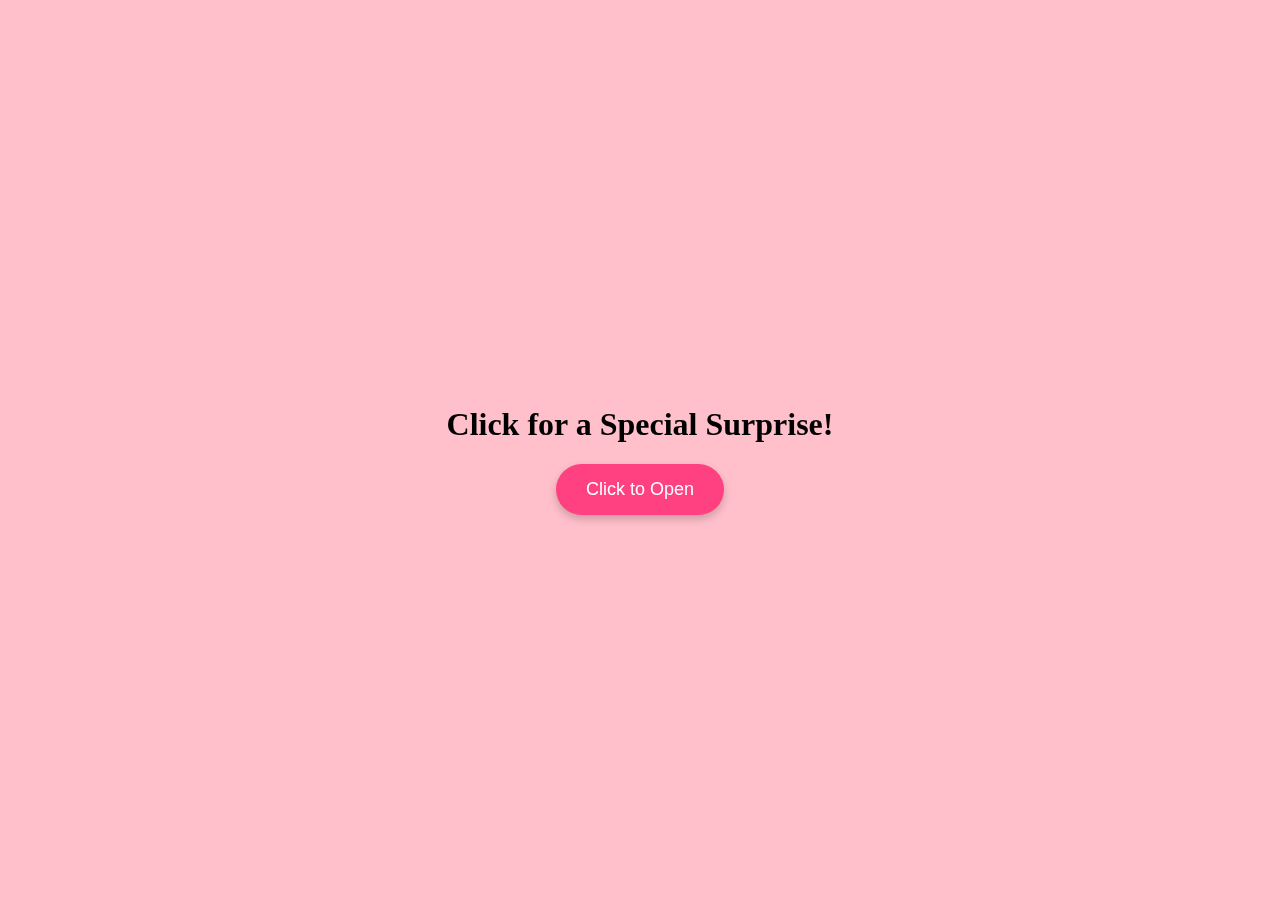
<file: index.html>
<!DOCTYPE html>
<html lang="en">
<head>
    <meta charset="UTF-8">
    <meta name="viewport" content="width=device-width, initial-scale=1.0">
    <title>Special Birthday Greeting</title>
    <link rel="stylesheet" href="style.css">
</head>
<body>
    <div id="page1" class="page active">
        <div class="container">
            <h1>Click for a Special Surprise!</h1>
            <button id="openBtn1" class="open-btn">Click to Open</button>
        </div>
    </div>

    <div id="page2" class="page">
        <div class="birthday-card">
            <div class="balloons"></div>
            <h2>Happy Birthday!</h2>
            <p>Wishing you a day filled with happiness and joy!🥳❤️
                Enoda first wish un Birthday uhh Sathiyamaa ethir paakala un Birthday uhh wish panna mudiyumun uhh...HAPPY BIRTHDAY HARSHA❤️ </p>
            <div class="emoji-container">🎉🎂🎈</div>
            <button id="openBtn2" class="open-btn hidden">Continue</button>
        </div>
    </div>

    <div id="page3" class="page">
        <div class="teddy-container">
            <div class="teddy-bears">🧸🧸🧸</div>
            <div class="balloons">🎈🎈🎈</div>
            <p class="quote">"The best is yet to come!"</p>
            <button id="openBtn3" class="open-btn">NEXT---></button>
        </div>
    </div>

    <div id="page4" class="page">
        <div class="proposal-card">
            <h2>Will you accept my LOVE❤️</h2>
            <div class="buttons">
                <button id="yesBtn" class="proposal-btn">YES</button>
                <button id="noBtn" class="proposal-btn">NO</button>
            </div>
        </div>
    </div>

    <script src="code.js"></script>
</body>
</html>
</file>
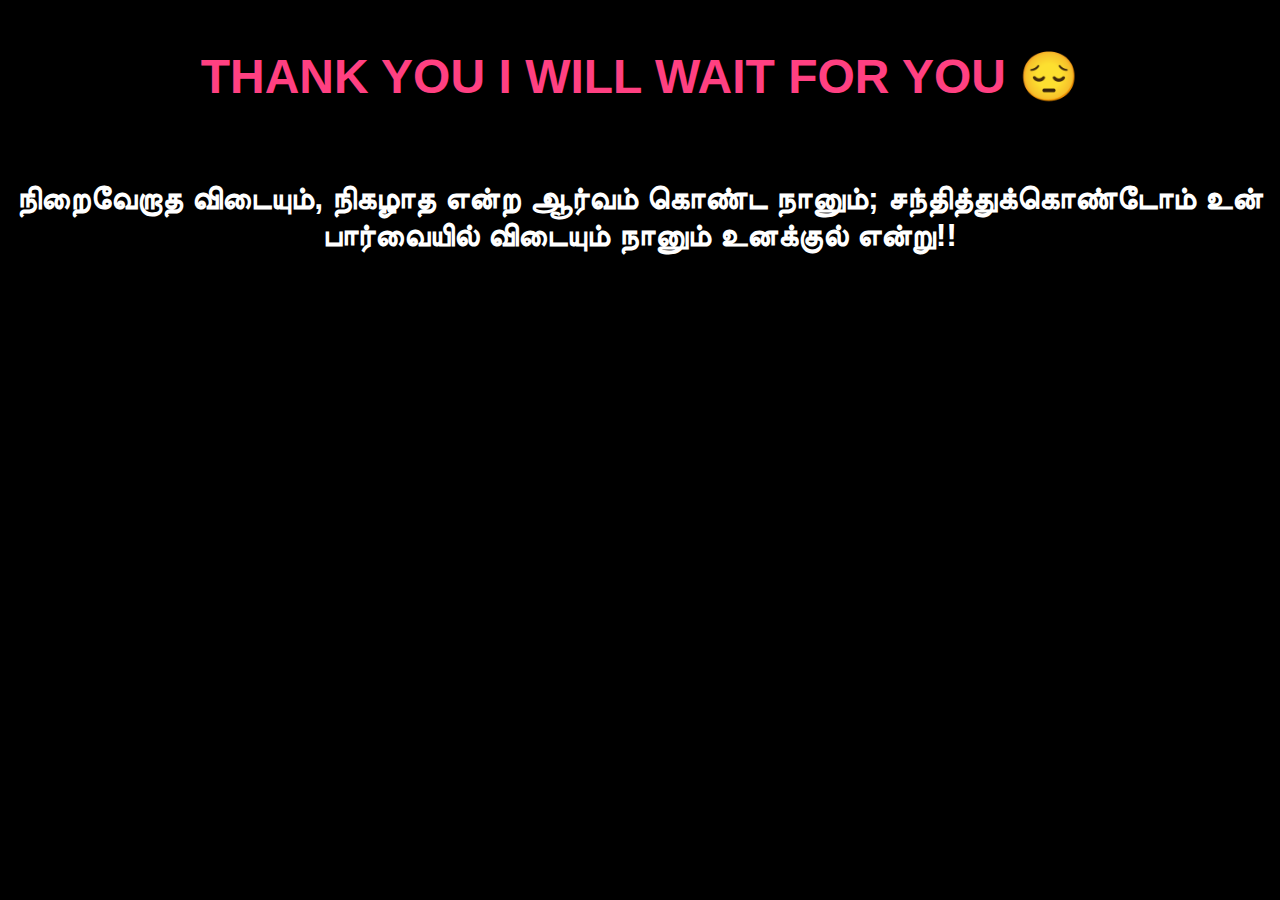
<file: function-heart - Copy.html>
<!DOCTYPE html>
<html lang="eng">
	<head>
		<title>heart</title>
    <link rel="stylesheet" href="function-heart - Copy.css">
		<meta charset="utf-8">
	</head>
	<body>
    <div id="obal">
      <h3>THANK YOU I WILL WAIT FOR YOU 😔</h3>
      <h6>நிறைவேறாத விடையும், நிகழாத என்ற ஆர்வம் கொண்ட நானும்;
        சந்தித்துக்கொண்டோம் உன் பார்வையில் விடையும் நானும் உனக்குல் என்று!!
      </h6>
  
    <script src="function-heart.js"></script>
  </body>
      
</html>
</file>
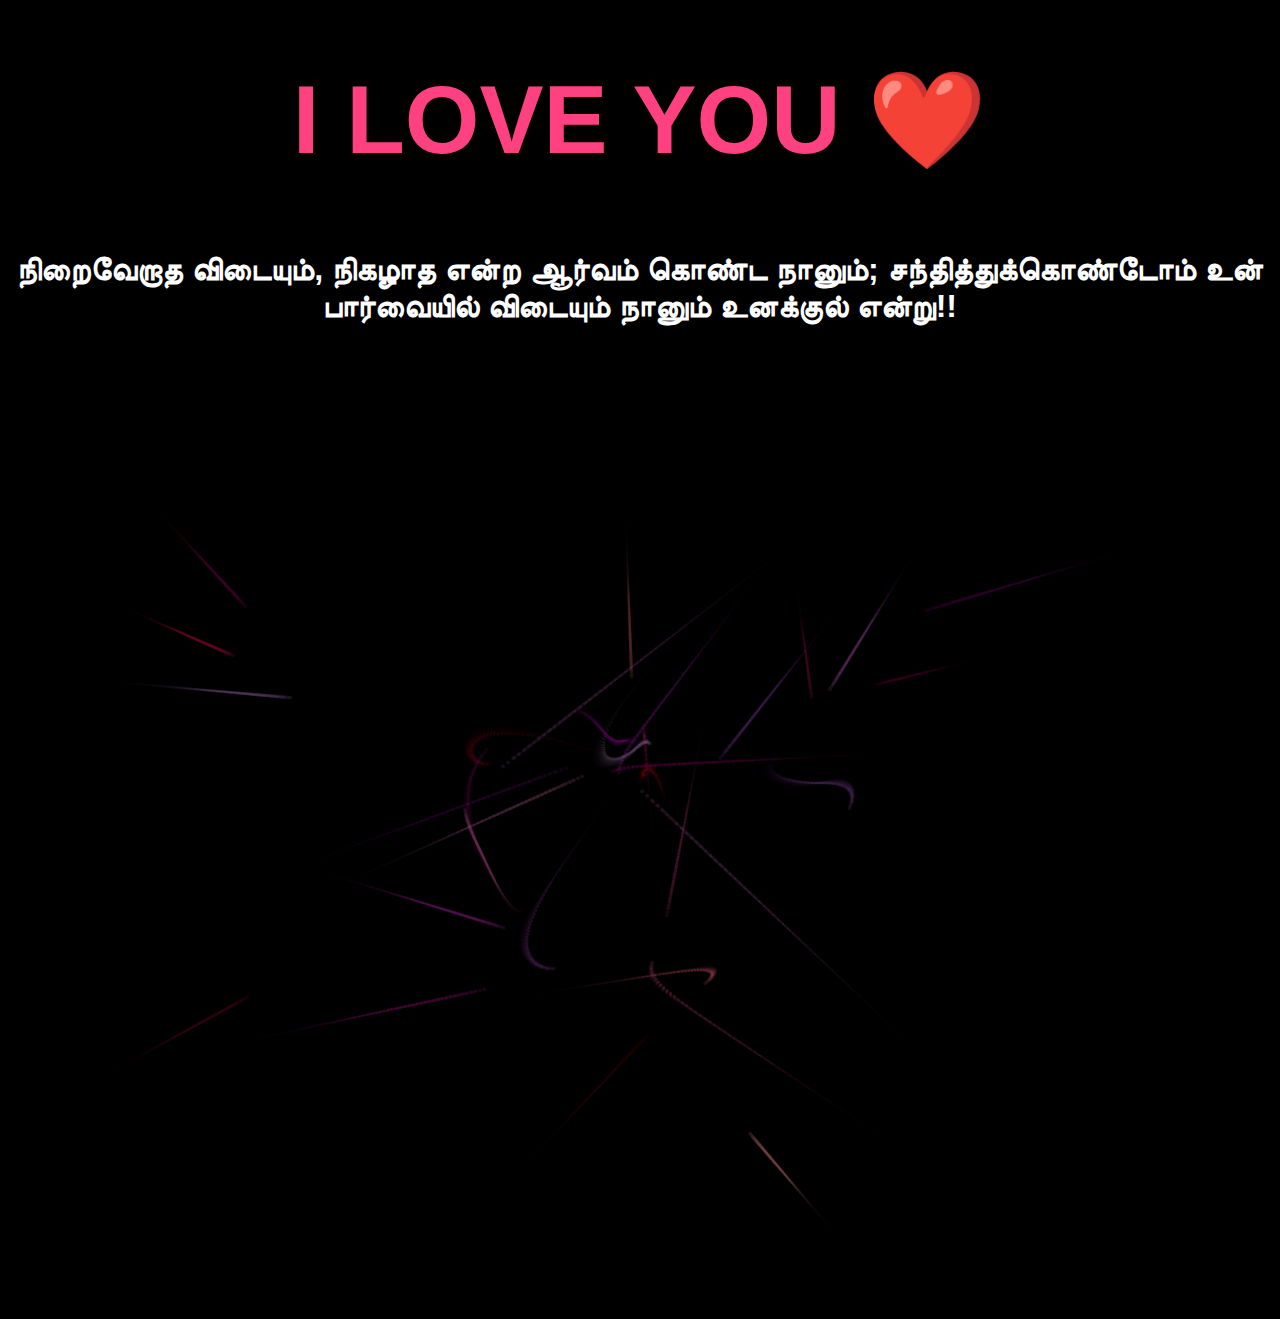
<file: function-heart.html>
<!DOCTYPE html>
<html lang="eng">
	<head>
		<title>heart</title>
    <link rel="stylesheet" href="function-heart.css">
		<meta charset="utf-8">
	</head>
	<body>
    <div id="obal">
      <h1>I LOVE YOU ❤️</h1>
      <h6>நிறைவேறாத விடையும், நிகழாத என்ற ஆர்வம் கொண்ட நானும்;
        சந்தித்துக்கொண்டோம் உன் பார்வையில் விடையும் நானும் உனக்குல் என்று!!
      </h6>
      <canvas id="c"></canvas>
      <script>
        var b = document.body;
        var c = document.getElementsByTagName('canvas')[0];
        var a = c.getContext('2d');
        document.body.clientWidth; 
      </script>
    </div>
    <script src="function-heart.js"></script>
  </body>
      
</html>
</file>
<file: style.css>
body {
    background-color: pink;
    margin: 0%;
    padding: 0%;
}

vbody {
    margin: 0;
    padding: 0;
    font-family: 'Arial', sans-serif;
    background-color: #ffebee; /* Light pink background */
    transition: background-color 0.5s;
    overflow-x: hidden;
}

.page {
    display: none;
    width: 100vw;
    height: 100vh;
    position: fixed;
    top: 0;
    left: 0;
    align-items: center;
    justify-content: center;
    text-align: center;
}

.page.active {
    display: flex;
}

.container {
    max-width: 600px;
    padding: 20px;
}

.open-btn {
    padding: 15px 30px;
    font-size: 18px;
    background-color: #ff4081;
    color: white;
    border: none;
    border-radius: 50px;
    cursor: pointer;
    box-shadow: 0 4px 8px rgba(0, 0, 0, 0.2);
    transition: all 0.3s;
}

.open-btn:hover {
    background-color: #f50057;
    transform: scale(1.05);
}

.birthday-card {
    background-color: white;
    padding: 40px;
    border-radius: 20px;
    position: relative;
    max-width: 500px;
    border-color: rgb(255, 213, 1);
    border-radius: 40px;
    border-style: solid;
}

.birthday-card h2 {
    color: #ff4081;
    font-size: 2.5em;
    margin-bottom: 20px;
}

.birthday-card p {
    font-size: 1.5em;
    color: #333;
    margin-bottom: 30px;
}

.emoji-container {
    font-size: 3em;
    margin: 20px 0;
}

.balloons {
    position: absolute;
    top: -50px;
    left: 0;
    right: 0;
    font-size: 2em;
    animation: float 4s ease-in-out infinite;
}

@keyframes float {
    0%, 100% { transform: translateY(0); }
    50% { transform: translateY(-20px); }
}

.hidden {
    display: none;
}

.teddy-container {
    background-color: white;
    padding: 40px;
    border-radius: 20px;
    box-shadow: 0 10px 20px rgba(0, 0, 0, 0.2);
    max-width: 500px;
}

.teddy-bears {
    font-size: 4em;
    margin: 20px 0;
}

.quote {
    font-size: 1.5em;
    font-style: italic;
    color: #ff4081;
    margin: 30px 0;
}

.proposal-card {
    background-color: white;
    padding: 40px;
    border-radius: 20px;
    box-shadow: 0 10px 20px rgba(0, 0, 0, 0.2);
    max-width: 500px;
}

.proposal-card h2 {
    color: #ff4081;
    font-size: 2em;
    margin-bottom: 40px;
}

.buttons {
    display: flex;
    justify-content: center;
    gap: 20px;
}

.proposal-btn {
    padding: 15px 40px;
    font-size: 20px;
    border: none;
    border-radius: 50px;
    cursor: pointer;
    transition: all 0.3s;
}

#yesBtn {
    background-color: #4CAF50;
    color: white;
}

#noBtn {
    background-color: #f44336;
    color: white;
}

.proposal-btn:hover {
    transform: scale(1.1);
}

/* Media Queries for Mobile Screens */
@media (max-width: 768px) {
    .container {
        max-width: 90%;
        padding: 10px;
    }

    .birthday-card, .teddy-container, .proposal-card {
        padding: 20px;
        max-width: 90%;
    }

    .birthday-card h2, .proposal-card h2 {
        font-size: 1.8em;
    }

    .birthday-card p, .quote {
        font-size: 1.2em;
    }

    .emoji-container {
        font-size: 2em;
    }

    .teddy-bears {
        font-size: 3em;
    }

    .open-btn {
        padding: 10px 20px;
        font-size: 16px;
    }

    .proposal-btn {
        padding: 10px 20px;
        font-size: 16px;
    }

    .buttons {
        flex-direction: column;
        gap: 10px;
    }
}

@media (max-width: 480px) {
    .birthday-card h2, .proposal-card h2 {
        font-size: 1.5em;
    }

    .birthday-card p, .quote {
        font-size: 1em;
    }

    .emoji-container {
        font-size: 1.5em;
    }

    .teddy-bears {
        font-size: 2.5em;
    }

    .open-btn, .proposal-btn {
        padding: 8px 15px;
        font-size: 14px;
    }
}
</file>
<file: function-heart - Copy.css>
body {
  background: black;
  color: #fff;
  font-family: "Archivo Black", sans-serif;
  font-size: 3em;
  text-align: center;
  scrollbar-width: none;
}

.heart {
  fill: red;
  position: relative;
  top: 5px;
  width: 10px; /* Reduced size */
  animation: pulse 1s ease infinite;
  background: pink; /* Changed background to pink */
}

@keyframes pulse {
  0% {
    transform: scale(0.5);
  }
  50% {
    transform: scale(1);
  }
  100% {
    transform: scale(0.5);
  }
}

#heart {
  position: relative;
  width: 30px; /* Reduced size */
  height: 10px; /* Reduced size */
  text-align: center;
  font-size: 10px; /* Adjusted font size */
}

#heart span {
  width: 50%;
  display: block;
  top: 20%;
  z-index: 1;
}

#heart {
  width: 50px;
  height: 20px;
  text-align: center;
  font-size: 16px;
}

#heart span {
  width: 50%;
  display: block;
  left: 0;
  right: 0;
  z-index: 1;
}

h3 {
  font-size: 1em;
  color: #ff4081;
  text-shadow: 2px 2px 4px rgba(0, 0, 0, 0.5);
}

/* Responsive adjustments for mobile screens */
@media (max-width: 768px) {
  body {
    font-size: 2em;
  }

  .heart {
    width: 8px; /* Smaller size for mobile */
  }

  #heart {
    width: 40px; /* Adjusted size */
    height: 15px;
    font-size: 12px;
  }

  h3 {
    font-size: 0.8em;
  }
}

@media (max-width: 480px) {
  body {
    font-size: 1.5em;
  }

  .heart {
    width: 6px; /* Even smaller size for smaller screens */
  }

  #heart {
    width: 30px; /* Adjusted size */
    height: 10px;
    font-size: 10px;
  }

  h3 {
    font-size: 0.7em;
  }
}
</file>
<file: function-heart.css>
body {
  background: black;
  color: #fff;
  font-family: "Archivo Black", sans-serif;
  font-size: 3em;
  text-align: center;
  scrollbar-width: none;
}

.heart {
  fill: red;
  position: relative;
  top: 5px;
  width: 10px; /* Reduced size */
  animation: pulse 1s ease infinite;
  background: pink; /* Changed background to pink */
}

@keyframes pulse {
  0% {
    transform: scale(0.5);
  }
  50% {
    transform: scale(1);
  }
  100% {
    transform: scale(0.5);
  }
}

#heart {
  position: relative;
  width: 30px; /* Reduced size */
  height: 10px; /* Reduced size */
  text-align: center;
  font-size: 10px; /* Adjusted font size */
}

#heart span {
  width: 50%;
  display: block;
  top: 20%;
  z-index: 1;
}

#heart {
  width: 50px;
  height: 20px;
  text-align: center;
  font-size: 16px;
}

#heart span {
  width: 50%;
  display: block;
  left: 0;
  right: 0;
  z-index: 1;
}

h1 {
  font-size: 2em;
  color: #ff4081;
  text-shadow: 2px 2px 4px rgba(0, 0, 0, 0.5);
}

/* Mobile adjustments */
@media (max-width: 768px) {
  body {
    font-size: 2em;
  }

  .heart {
    width: 8px; /* Smaller size for mobile */
  }

  #heart {
    width: 40px;
    height: 15px;
    font-size: 12px;
  }

  h1 {
    font-size: 1.5em;
  }
}

@media (max-width: 480px) {
  body {
    font-size: 1.5em;
  }

  .heart {
    width: 6px; /* Even smaller size for very small screens */
  }

  #heart {
    width: 30px;
    height: 10px;
    font-size: 10px;
  }

  h1 {
    font-size: 1.2em;
  }
}
</file>
